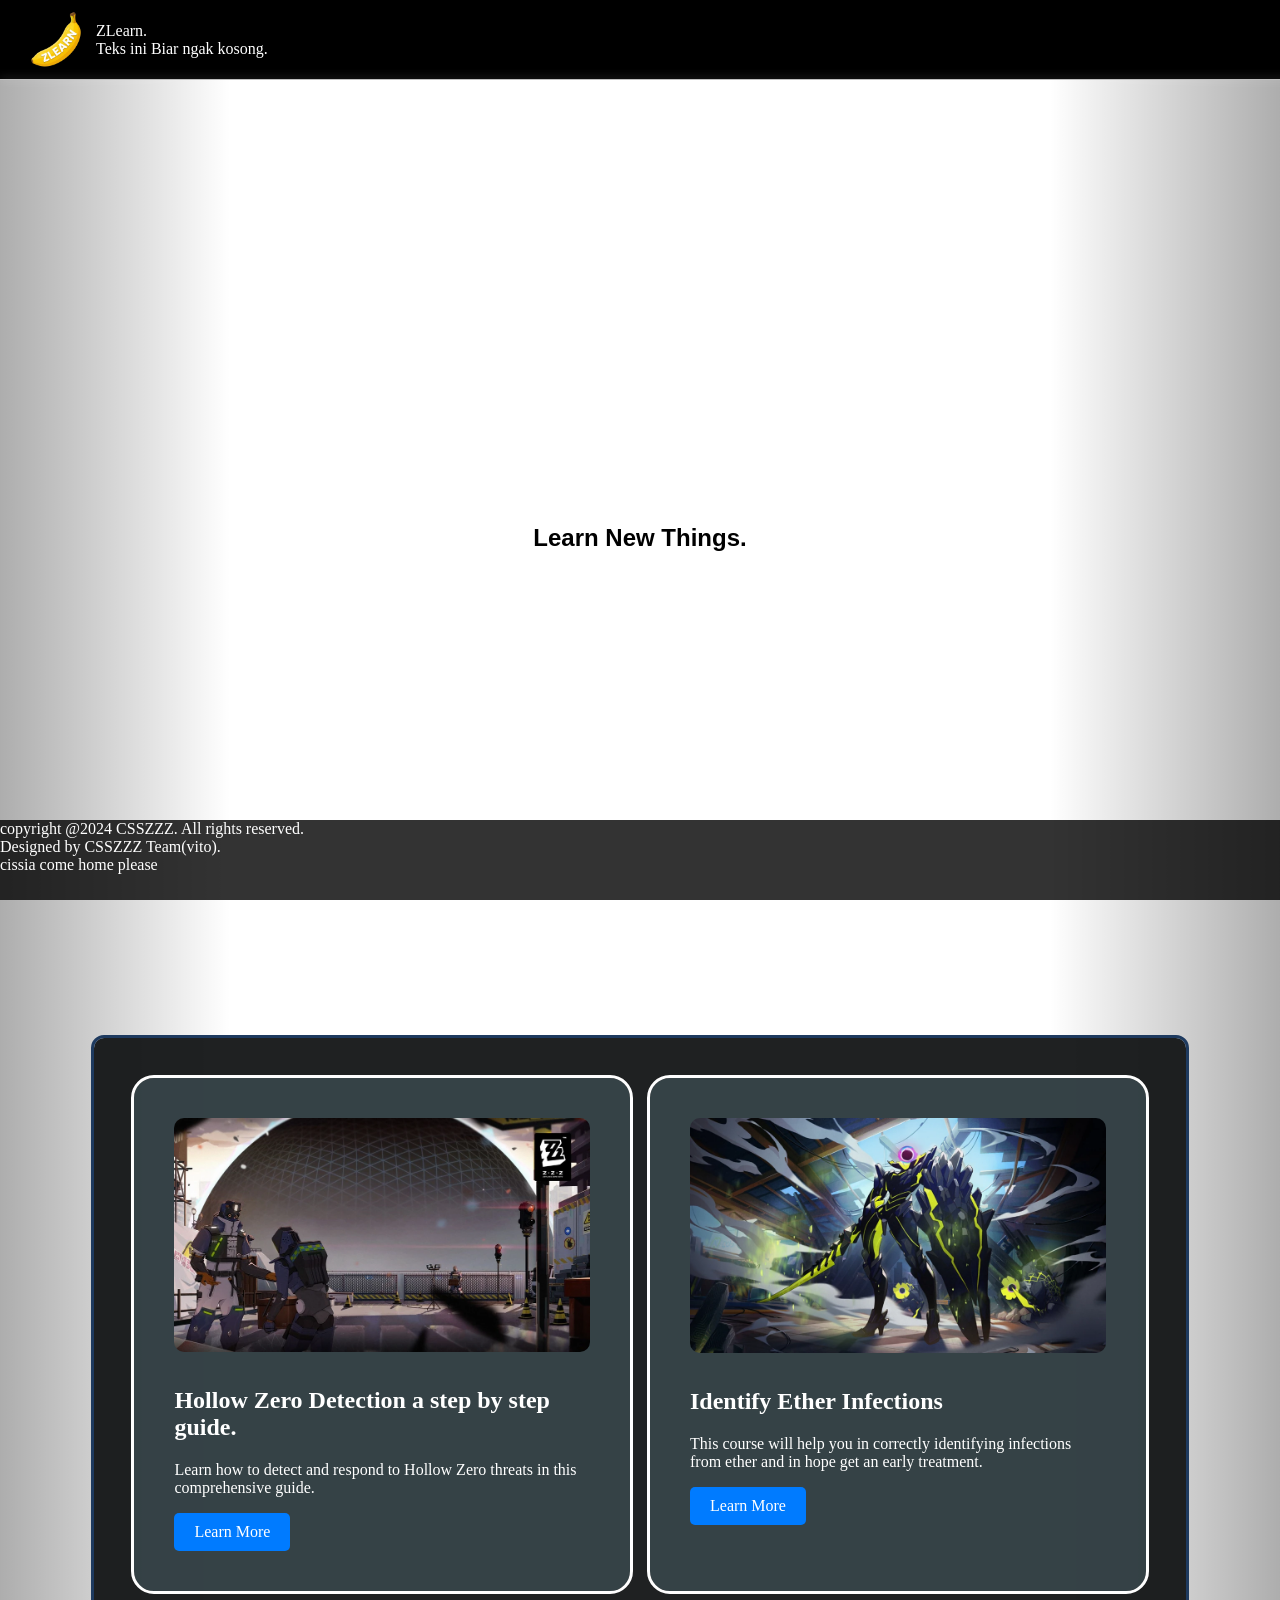
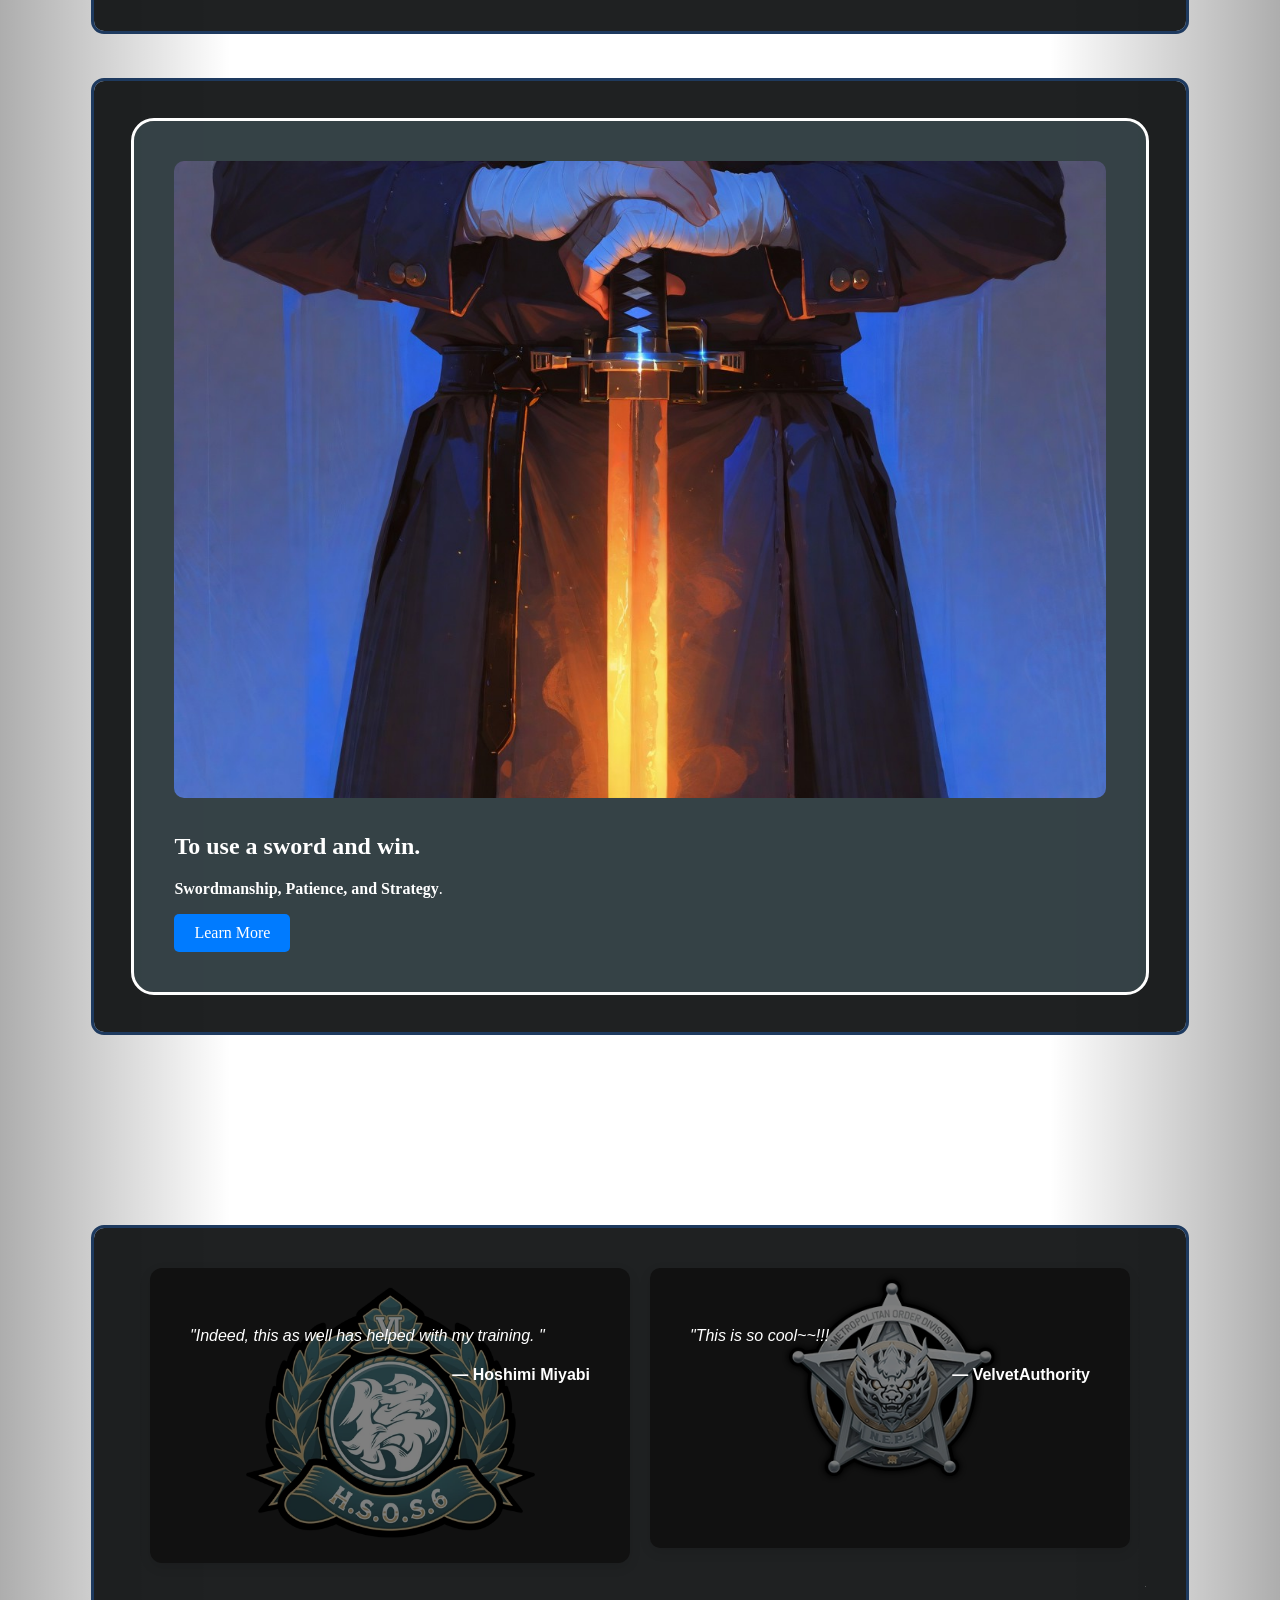
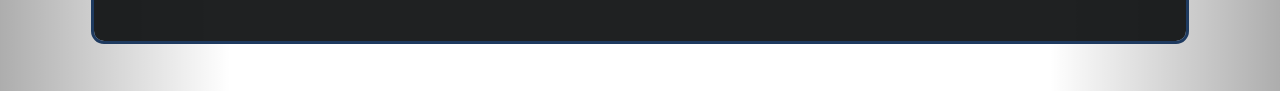
<file: index.html>
<html>
<head>
    <meta charset="UTF-8">
    <meta name="viewport" content="width=device-width, initial-scale=1.0">
    <title>CSSZZZ</title>
    <link rel="stylesheet" href="style.css">
</head>
<body>
    <header class="header">
    <img src="images/Gemini_Generated_Image_hn9mq2hn9mq2hn9m-removebg-preview.png" alt="Logo" class="imageparralax header-logo"> ZLearn. <br> Teks ini Biar ngak kosong.
    </header>


    <section class="hero">
        <div class="hero-content">
            <h1 class="fontmeSubFont animationp" style="color: #000000;">Learn New Things.</h1>
    </section>


    <div style="padding-bottom: 96px;">
        <div class="maincourse">
            <div class="smallcourse">
            
                <img src="images\New_Eridu_Settlers_Guide_-_Survive_in_a_Hollow_-_Cover_Image.webp" alt="Topic Image" style="width: 100%; border-radius: 10px; margin-bottom: 15px;">
                <h2>Hollow Zero Detection a step by step guide.</h2>
                <p>Learn how to detect and respond to Hollow Zero threats in this comprehensive guide.</p>
                <a href="#" class="button">Learn More</a>
            </div>
            <div class="smallcourse">
            
                <img src="images\Miguel_Silver_Dullahan.webp" alt="Topic Image" style="width: 100%; border-radius: 10px; margin-bottom: 15px;">
                <h2>Identify Ether Infections</h2>
                <p>This course will help you in correctly identifying infections from ether and in hope get an early treatment.</p>
                <a href="#" class="button">Learn More</a>
            </div>
        </div>

        <div class="maincourse">
            <div class="smallcourse">
                
                <img src="images\BA14P78D44VZPKT7GZ5460W8B0.jpeg" alt="Topic Image" style="width: 100%; border-radius: 10px; margin-bottom: 15px;">
                <h2>To use a sword and win.</h2>
                <p><b>Swordmanship, Patience, and Strategy</b>.</p>
                <a href="#" class="button">Learn More</a>
            </div>
        </div>
    </div>
    
    <div class ="maincourse"> 
        <div class="testimonial" style="background-image: url('images/Faction_Hollow_Special_Operations_Section_6_Icon.webp');">
            <p>"Indeed, this as well has helped with my training. "</p>
            <div class="author">— Hoshimi Miyabi</div>
        </div>

        <div class="testimonial" style="background-image: url('images/Faction_Metropolitan_Order_Division_Icon.webp'); width: 100%; border-radius: 10px; margin-bottom: 15px;">
            <p>"This is so cool~~!!! </p>
            <div class="author">— VelvetAuthority </div>
        </div>
        <div style="overflow: hidden; width: 100%; background: #2c292902; color: white;">
    <div class="news-ticker">
       What are You waiting for? Apply now and start learning new things!
    </div>
</div>
    </div>
    <footer class="footer"> copyright @2024 CSSZZZ. All rights reserved. <br>Designed by CSSZZZ Team(vito).<br> cissia come home please
        
    </footer>
</body>
</html>
</file>
<file: style.css>
body {
    background-color: #ffffff;
    color: #ffffff;
    min-height: 100vh;
    background-image:
        linear-gradient(to right, rgba(0, 0, 0, 0.32) 0%, rgba(0, 0, 0, 0) 18%),
        linear-gradient(to left, rgba(0, 0, 0, 0.32) 0%, rgba(0, 0, 0, 0) 18%),
        linear-gradient(#ffffff, #ffffff);
    background-repeat: no-repeat;
}

.maincourse{
            width: 80%;
            height: auto;
            margin: 50px auto; 
            padding: 40px;
            color: #ffffff; 
            border-radius: 10px; 
            outline-style: solid;
            outline-color: #1e3a5f ;
            background-color: #141718f3 ;
            display: flex;
            gap: 20px;
            justify-content: center;
            flex-wrap: wrap;
        }
.smallcourse {
    flex: 1;
    min-width: 250px;
    height: auto;
    margin: 0; 
    padding: 40px;
    color: #ffffff; 
    border-radius: 20px; 
    outline-style: solid;
    outline-color: #fefefe ;
    background-color: #3f5055b5 ;

}
.button {
    display: inline-block;
    padding: 10px 20px;
    font-size: 16px;
    color: #fff;
    background-color: #007BFF;
    border: none;
    border-radius: 5px;
    cursor: pointer;
    text-decoration: none; 
}
.imageparralax {
    background-image: fixed;
    background-size: cover;
    background-position: center;
}

.fontmeSubFont {
    font-family: Tahoma, Helvetica, Arial, sans-serif;}

.header {
    position: fixed;
    top: 0;
    left: 0;
    z-index: 99;
    width: 100%;
    height: 80px;
    background-color: #000;

    display: flex;
    justify-content: flex-start;
    align-items: center; 
    padding-left: 16px;
}

.header::after {
    content: "";
    position: absolute;
    left: 0;
    bottom: 0;
    width: 100%;
    height: 1px;
    background: rgba(255, 255, 255, 0.75);
    box-shadow: 0 0 8px rgba(255, 255, 255, 0.55);
}

.header-logo {
    height: 80px;
    width: 80px;
    object-fit: contain;
}

@keyframes drowdownanim {
    0% {
        transform: translateY(-150px);
        opacity: 0;
    }
    100% {
        transform: translateY(0);
        opacity: 1;
    }
}
.animationp {
    animation-name: drowdownanim;
    animation-duration: 1.5s;
    animation-timing-function: ease-out;
    animation-fill-mode: forwards;
}
.testimonial {
  flex: 1;
  min-width: 250px;
  max-width: 400px;
  min-height: 200px;
  margin: 0;
  padding: 40px;
  background-color: #222;
  background-size: contain;
  background-position: center;
  background-repeat: no-repeat;
  border-radius: 12px;
  box-shadow: 0 4px 12px rgba(0,0,0,0.1);
  font-family: "Segoe UI", sans-serif;
  line-height: 1.5;
    position: relative;
    overflow: hidden;
}

.testimonial::before {
    content: "";
    position: absolute;
    inset: 0;
    background-color: rgba(0, 0, 0, 0.5);
    z-index: 0;
}

.testimonial p {
  font-style: italic;
    color: #fff;
  margin-bottom: 15px;
    position: relative;
    z-index: 1;
}

.testimonial .author {
  font-weight: bold;
    color: #fff;
  text-align: right;
    position: relative;
    z-index: 1;
}



.footer {
    position: fixed;
    bottom: 0;
    left: 0;
    z-index: 99;
    width: 100%;
    height: 80px;
    background-color: rgba(0, 0, 0, 0.8);
}

.hero {
    height: 100vh; 
    display: flex;
    justify-content: center;
    align-items: center;
    padding-top: 80px; 
}


.news-ticker { 
    display: flex;
    white-space: nowrap; 
    padding-left: 100%;  
    animation: wordsLoop 20s linear infinite;
}


@keyframes wordsLoop {
    0% {
        transform: translateX(0%);
    }
    100% {
        transform: translateX(-100%);
    }
}

@media (max-width: 900px) {
    body {
        background-image:
            linear-gradient(to right, rgba(0, 0, 0, 0.22) 0%, rgba(0, 0, 0, 0) 14%),
            linear-gradient(to left, rgba(0, 0, 0, 0.22) 0%, rgba(0, 0, 0, 0) 14%),
            linear-gradient(#ffffff, #ffffff);
    }
}
</file>
